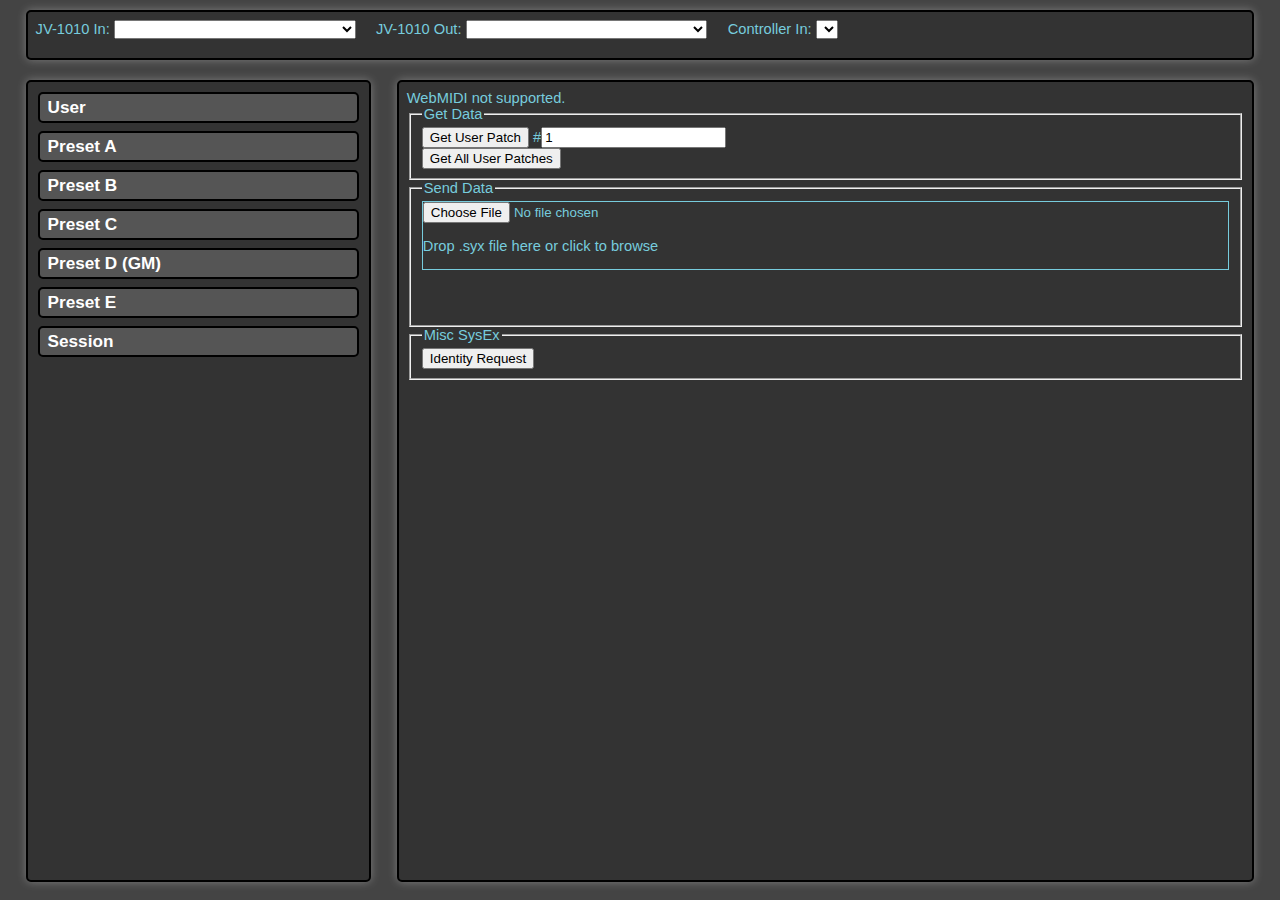
<file: index.html>
<!DOCTYPE html>
<html>

<head>
	<meta charset="UTF-8">
	<title>JV-1010 Tool</title>

	<link rel="stylesheet" type="text/css" href="style.css">

	<script src="js/3rdParty/jQuery-2.1.4.min.js"></script>
	<script src="js/3rdParty/jquery-ui-1.11.1.min.js"></script>
	<script src="js/3rdParty/WebMIDIAPI.js"></script>
	<script src="js/3rdParty/underscore-1.8.3.min.js"></script>
	<script src="js/3rdParty/filedrop-min.js"></script>
	<script src="js/3rdParty/FileSaver.min.js"></script>

	<script type="text/javascript">
		var jvtool = {};
	</script>


	<script src="js/util.js"></script>
	<script src="js/midiUtil.js"></script>
	<script src="js/midi.js"></script>
	<script src="js/sysexData.js"></script>
	<script src="js/sysexParser.js"></script>
	<script src="js/sysexHandler.js"></script>	
	<script src="js/patchList.js"></script>
	<script src="js/jv1010tool.js"></script>

	<script type="text/javascript">
		$(document).ready(initializeApp);
		// $(document).ready(() => {
		// 	jvtool.midi.initialize(
		// 		() => {
		// 			console.log('MIDI init successful.')
		// 			jvtool.midi.listPorts();
		// 		},
		// 		() => console.log('MIDI init failed.'));
		// });
	</script>
</head>

<body>

<div id="toolbar" class="panel">
    <label for="midiIn">JV-1010 In:</label>
    <select name="midiIn" id="midiIn">
    </select>

   &nbsp;&nbsp;&nbsp;

    <label for="midiOut">JV-1010 Out:</label>
    <select name="midiOut" id="midiOut">
    </select>

    &nbsp;&nbsp;&nbsp;

    <label for="controllerIn">Controller In:</label>
    <select name="controllerIn" id="controllerIn">
    </select>

</div>

<div id="patchPanel" class="panel">

	<div id="patchList">
		<h3>User</h3>
		<div><ul id="patchListUser"></ul></div>
	
		<h3>Preset A</h3>
		<div><ul id="patchListA"></ul></div>
	
		<h3>Preset B</h3>
		<div><ul id="patchListB"></ul></div>

		<h3>Preset C</h3>
		<div><ul id="patchListC"></ul></div>

		<h3>Preset D (GM)</h3>
		<div><ul id="patchListD"></ul></div>

		<h3>Preset E</h3>
		<div><ul id="patchListE"></ul></div>

		<h3>Session</h3>
		<div><ul id="patchListSession"></ul></div>
	</div>

</div>

<div id="main" class="panel">

<div id="errors">
</div>

<fieldset id="getData">
	<legend>Get Data</legend>
	<button type="button" onclick="onSendUserPatchRequest();">Get User Patch</button>
	#<input id="patchNumber" type="number" value="1"></input>
	<br>
	<button type="button" onclick="onSendAllUserPatchRequest();">Get All User Patches</button>
</fieldset>

<fieldset id="sendData">
	<legend>Send Data</legend>
	<div id="zbasic" style="border: 1px solid;">
	  <p>Drop .syx file here or click to browse</p>
	</div>
	<pre id="fileContents">
	</pre>
</fieldset>

<fieldset id="miscSysex">
	<legend>Misc SysEx</legend>
	<button type="button" onclick="onSendIdentityRequest();">Identity Request</button>
</fieldset>

</div>

<div class="dialogBackdrop" id="sendPatchDialog" style="display: none;">
	<div class="dialogBox">
		<div class="closeButton"><a href="#" onClick="$('#sendPatchDialog').hide();">X</a></div>
		<h2>Send Patch "<span id="sendPatchName">PatchName</span>"</h2>
		<input type="hidden" id="sendPatchIndex"/>
		<p>
			<button type="button" onClick="onSendLoadedPatchToTemporary(parseInt($('#sendPatchIndex')));$('#sendPatchDialog').hide();">
				Upload to Temporary Patch
			</button>
		</p>
		<p>
			<button type="button" onClick="onSendLoadedPatchToUser(parseInt($('#sendPatchIndex').val()), parseInt($('#sendPatchNumber').val())-1);
			$('#sendPatchDialog').hide();">
				Upload to User Patch
			</button>
			# <input id="sendPatchNumber" type="number" style="width: 50px;"></input>
		</p>
	</div>
</div>

</body>
</html>
</file>
<file: style.css>
body {
	background-color: #444;
	color: #7cd;
	font-family: sans-serif;
	margin: 0;
	padding: 0;
	font-size: 11pt;
}

/*select {
	height: 10px;
	font-size: 12pt;
}*/

h1 { font-size: 18pt; font-weight: bold; margin: 5px; display: inline; }

/* Panels */

.panel {
	position: absolute;
	background-color: #333;
	border: 2px solid #000;
	box-shadow: 0 0 10px rgba(255,255,255,0.3);
	margin: 0;
	padding: 8px;
	border-radius: 5px;
}

#toolbar {
	top: 10px;
	height: 30px;
	left: 2%;
	right: 2%;
}

#patchPanel {
	left: 2%;
	right: 71%;
	top: 80px;
	bottom: 2%;
}

#main {
	left: 31%;
	top: 80px;
	right: 2%;
	bottom: 2%;
}


/* Toolbar controls */

#midiIn,
#midiOut {
	width: 20%;
}


/* PatchPanel controls */

#patchPanel h2 {

}

#patchList h3 {
	color: #fff;
	background-color: #555;
	margin: 2px;
	padding: 3px 8px;
	border: 2px solid black;
	border-radius: 5px;
	cursor: pointer;
}

#patchList #patchListButtons {
	position: absolute;
	height: 20px;
	width: 100%;
	left: 0;
	top: 0;
}

#patchList #patchList {
	position: absolute;
	width: 100%;
	top: 30px;
	left: 0;
	bottom: 0;
}

#patchList ul {
	margin: 0px;
	margin-left: 2px;
	padding: 2px 2px 2px 0;
	/*border: 1px solid yellow;*/
}

#patchList li {
	margin: 0px;
	width: 95%;
	padding: 2px;
	/*border: 1px solid green;*/
	border-bottom: 2px solid #222;
}


#patchList li .number {
	font-size: 90%;
	margin-right: 10px;
}

#patchList li .name {
	color: #eee;
	font-weight: bold;
}

#patchList li .infobox {
	float: right;
	font-size: 80%;
	color: #bbb;
}

#patchList li .mode {
	color: #7e9;
}

/*.button {
	padding: 5px;
	background-color: #444;
	border-top: 1px solid #888;
	border-bottom: 1px solid #000;
	color: #eee;
	text-decoration: none;
	font-weight: bold;
	margin: 10px;
}

#console {
	background-color: #444;
	border: 2px solid #000;
	margin: 10px;
	color: #bff;
	height: 200px;
	overflow: scroll;
}
*/
</file>
